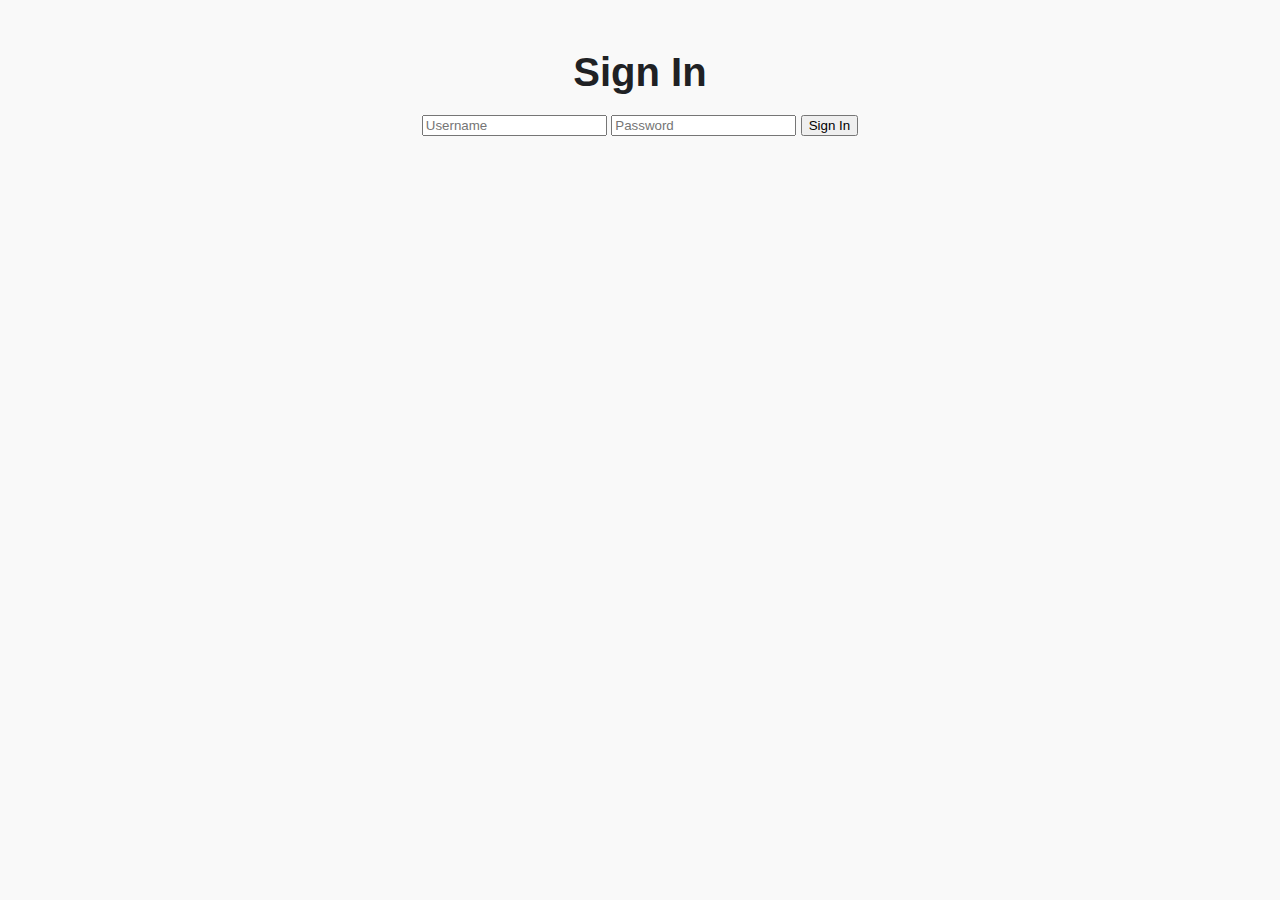
<file: index.html>
<!DOCTYPE html>
<html lang="en">
<head>
    <meta charset="UTF-8">
    <meta name="viewport" content="width=device-width, initial-scale=1.0">
    <title>Sign In</title>
    <link rel="stylesheet" href="styles.css">
</head>
<body>
    <div class="container">
        <h1>Sign In</h1>
        <form id="sign-in-form" action="page1.html">
            <input type="text" placeholder="Username" required>
            <input type="password" placeholder="Password" required>
            <button type="submit">Sign In</button>
        </form>
    </div>
</body>
</html>
</file>
<file: styles.css>
/* General Reset */
body {
    margin: 0;
    font-family: Arial, sans-serif;
    background-color: #f9f9f9;
    color: #202124;
}

.container {
    text-align: center;
    margin: 50px auto;
    max-width: 800px;
}

h1 {
    font-size: 2.5em;
    margin-bottom: 20px;
}

p {
    font-size: 1.2em;
    line-height: 1.6;
}

/* Pagination styles */
.pagination {
    display: flex;
    justify-content: center;
    align-items: center;
    gap: 10px;
    margin: 20px 0;
}

.pagination a {
    text-decoration: none;
    color: #202124;
    padding: 8px 12px;
    border-radius: 4px;
    border: 1px solid #dfe1e5;
    transition: background 0.3s, color 0.3s;
}

.pagination a:hover {
    background-color: #f1f3f4;
    color: #1a73e8;
}

.pagination a.active {
    background-color: #1a73e8;
    color: white;
    font-weight: bold;
    border: none;
}

.pagination a.disabled {
    pointer-events: none;
    color: #b8b8b8;
}
.redirect-button {
    display: inline-block;
    margin: 20px 0;
    padding: 10px 20px;
    background-color: #1a73e8;
    color: #fff;
    font-size: 1em;
    text-decoration: none;
    border-radius: 5px;
    transition: background 0.3s, box-shadow 0.3s;
}

.redirect-button:hover {
    background-color: #1558c4;
    box-shadow: 0px 4px 6px rgba(0, 0, 0, 0.2);
}
</file>
